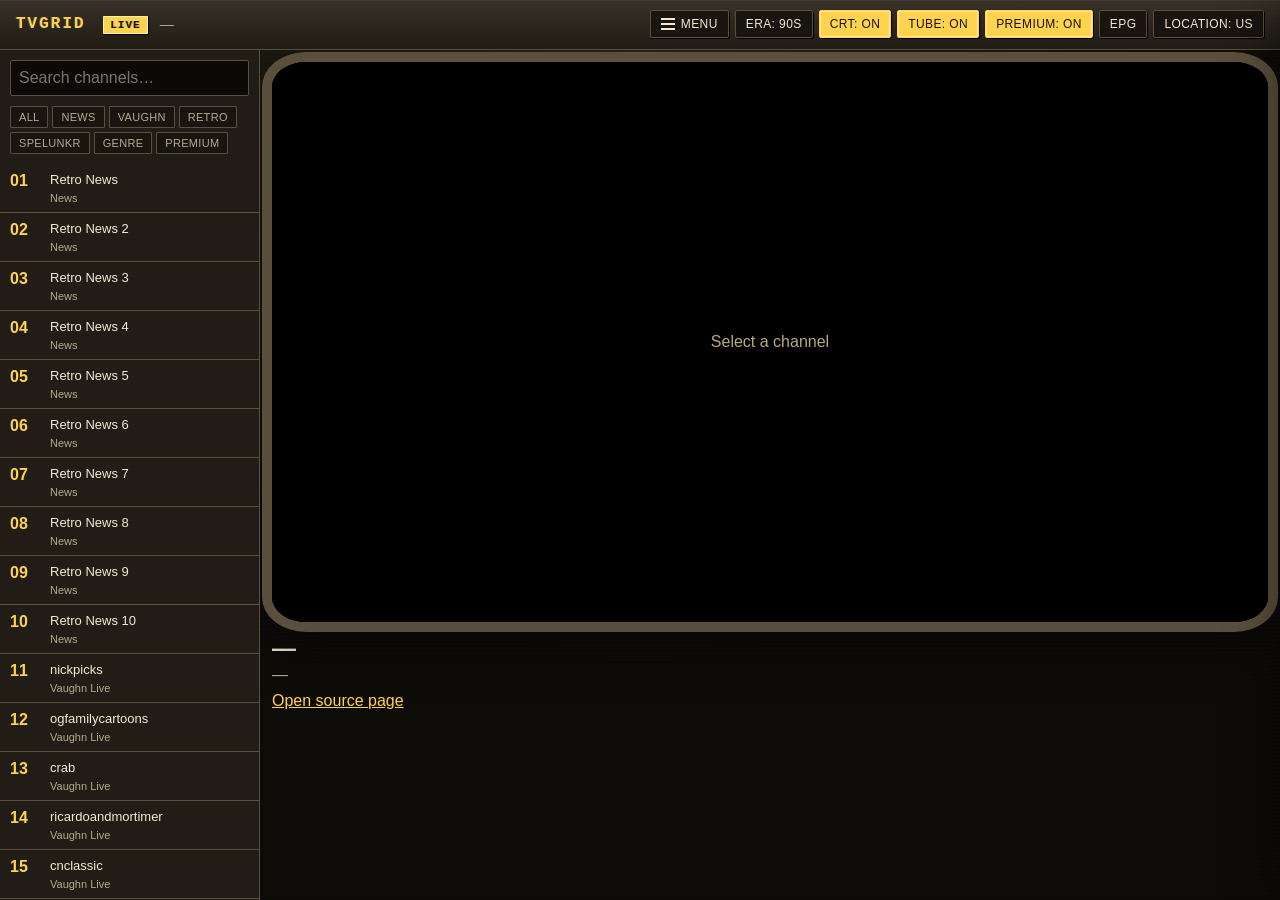
<file: index.html>
<!DOCTYPE html>
<html lang="en">
<head>
<meta charset="utf-8">
<meta name="viewport" content="width=device-width,initial-scale=1">
<title>Tvgrid — Live TV</title>
<link rel="icon" href="data:image/svg+xml,%3Csvg xmlns='http://www.w3.org/2000/svg' viewBox='0 0 100 100'%3E%3Crect width='100' height='100' rx='12' fill='%23111111'/%3E%3Crect x='14' y='24' width='72' height='50' rx='6' fill='%23ffd34d'/%3E%3Crect x='22' y='32' width='56' height='34' fill='%23000000'/%3E%3C/svg%3E">
<link rel="stylesheet" href="styles.css">
</head>
<body>
<div class="app">
  <header class="topbar">
    <div class="brand">TVGRID <span class="badge">LIVE</span></div>
    <div class="now-playing" id="nowPlaying">—</div>
    <div class="controls">
      <button id="menuBtn" class="menu-btn" type="button" aria-controls="lineupMenu" aria-expanded="false">
        <span class="menu-lines" aria-hidden="true"><i></i><i></i><i></i></span><span>Menu</span>
      </button>
      <button id="eraBtn" type="button" title="Switch between 90s and 2000s TV">Era: 90s</button>
      <button id="fxBtn" class="on" type="button" title="Toggle CRT scanlines and chromatic aberration">CRT: On</button>
      <button id="tubeBtn" class="on" type="button" title="Toggle rounded CRT tube corners">Tube: On</button>
      <button id="premiumBtn" class="on" type="button">Premium: On</button>
      <button id="epgToggle" type="button">EPG</button>
      <button id="geoBtn" type="button">Detect Location</button>
    </div>
  </header>
  <main class="main">
    <aside class="sidebar">
      <input id="search" type="search" placeholder="Search channels…">
      <div class="groups" id="groups"></div>
      <ul class="channel-list" id="channelList"></ul>
    </aside>
    <section class="player-area">
      <div class="player-frame" id="playerMount">
        <div class="player-overlay" id="playerOverlay">Select a channel</div>
      </div>
      <div class="meta">
        <h2 id="channelTitle">—</h2>
        <p id="channelDesc">—</p>
        <a id="openTab" href="#" target="_blank" rel="noopener">Open source page</a>
      </div>
    </section>
    <aside class="epg" id="epgPanel" aria-label="TV guide">
      <div class="guide-banner">
        <div class="guide-logo" aria-hidden="true"><span>TV</span><b>GUIDE</b></div>
        <div class="guide-banner-copy">
          <div class="epg-kicker" id="guideKicker">TV GUIDE</div>
          <h3 id="guideTitle">TONIGHT'S LINEUP</h3>
          <div class="guide-banner-sub" id="guideNowPlaying">Select a channel to see what's on</div>
        </div>
        <div class="guide-banner-side">
          <div class="epg-clock" id="guideClock">—</div>
          <button id="guideClose" class="guide-close" type="button" aria-label="Close guide">Close</button>
        </div>
      </div>
      <div class="guide-timebar" id="guideTimebar"></div>
      <div class="epg-grid" id="epgGrid"></div>
    </aside>
  </main>
  <div id="menuScrim" class="menu-scrim" hidden></div>
  <aside id="lineupMenu" class="lineup-menu" role="dialog" aria-modal="true" aria-label="Premium lineup manager" aria-hidden="true">
    <div class="lineup-head">
      <div>
        <div class="lineup-kicker">PREMIUM CONTROL</div>
        <h2>Lineup Manager</h2>
      </div>
      <button id="menuClose" class="lineup-close" type="button" aria-label="Close lineup manager">Close</button>
    </div>
    <div class="lineup-summary">
      <div class="lineup-count"><strong id="lineupCount">140</strong><span> / 350 channels</span></div>
      <button id="lineupPremiumBtn" class="lineup-premium on" type="button">Premium: On</button>
    </div>
    <p class="lineup-note">Your core 70-channel lineup stays in place. Premium adds 70 more (channels 71–140). The optional 10 Plus packs expand the guide to 350 channels; changes apply immediately.</p>
    <section class="lineup-section">
      <div class="lineup-section-head"><h3>Packages</h3><span id="lineupPackagesCount"></span></div>
      <div id="packageList" class="package-list"></div>
    </section>
    <section class="lineup-section">
      <div class="lineup-section-head"><h3>Categories</h3><span>Uncheck to exclude</span></div>
      <div id="categoryList" class="category-list"></div>
    </section>
    <section class="lineup-section">
      <div class="lineup-section-head"><h3>Daily programming slots</h3><span>Rotates daily</span></div>
      <div id="daypartLegend" class="daypart-grid"></div>
    </section>
    <div class="lineup-actions">
      <button id="lineupReset" type="button">Reset lineup</button>
      <button id="lineupApply" class="primary" type="button">Apply &amp; close</button>
    </div>
  </aside>
</div>
<script src="vendor/flv.min.js"></script>
<script src="vendor/hls.min.js"></script>
<script src="channels.js"></script>
<script src="premium.js"></script>
<script src="premium_extra.js"></script>
<script src="app.js"></script>
</body>
</html>
</file>
<file: styles.css>
:root{
  --bg:#0a0e14;
  --panel:#121821;
  --panel-2:#1b2330;
  --accent:#ff6b35;
  --accent-2:#ffd166;
  --accent-contrast:#080500;
  --text:#e6e6e6;
  --muted:#8a93a3;
  --border:#1f2633;
  --button:#1b2330;
  --active-bg:#2a1f1a;
  --input-bg:#0a0e14;
  --topbar-bg:#121821;
  --guide-bg:#0d1622;
  --guide-panel:#121f2f;
  --guide-line:#1f3348;
  --guide-alt:#0f1d2c;
  --guide-hover:#16283b;
  --guide-active:#17324a;
  --guide-accent:#ffd166;
  --guide-text:#e6e6e6;
  --guide-muted:#8a93a3;
  --premium-num:#ffd166;
  --premium-name:#ffe9b0;
  --bezel:#202b3a;
  --bezel-size:10px;
  --frame-radius:8px;
  --tube-radius:30px / 22px;
  --button-radius:6px;
  --font:system-ui,sans-serif;
  --brand-font:system-ui,sans-serif;
  --guide-font:system-ui,sans-serif;
}

body[data-era="90s"]{
  --bg:#0d0b08;
  --panel:#211d16;
  --panel-2:#30291e;
  --accent:#ffd34d;
  --accent-2:#7ee7ff;
  --accent-contrast:#17130b;
  --text:#f3e9d2;
  --muted:#b6a989;
  --border:#5a4f3c;
  --button:#18140f;
  --active-bg:#2d2a11;
  --input-bg:#0b0a07;
  --topbar-bg:linear-gradient(180deg,#373127,#201b14);
  --guide-bg:#04182a;
  --guide-panel:#06253e;
  --guide-line:#174263;
  --guide-alt:#052139;
  --guide-hover:#0a3455;
  --guide-active:#0c4c77;
  --guide-accent:#ffd34d;
  --guide-text:#eaf6ff;
  --guide-muted:#83a9c9;
  --premium-num:#ffb347;
  --premium-name:#ffe3b0;
  --bezel:#5a4f3c;
  --bezel-size:10px;
  --tube-radius:34px / 25px;
  --button-radius:2px;
  --font:"Trebuchet MS",Verdana,sans-serif;
  --brand-font:"Courier New",monospace;
  --guide-font:"Courier New",monospace;
  background:radial-gradient(circle at 50% 0%,#2b251b 0%,#0d0b08 60%);
}

body[data-era="2000s"]{
  --bg:#060a10;
  --panel:#0e1825;
  --panel-2:#17283b;
  --accent:#35b6ff;
  --accent-2:#7be0ff;
  --accent-contrast:#00131f;
  --text:#e8f4ff;
  --muted:#8fa8c2;
  --border:#20384f;
  --button:#0b1622;
  --active-bg:#12314a;
  --input-bg:#050b12;
  --topbar-bg:linear-gradient(180deg,#1c3047,#0a1420 65%,#08111b);
  --guide-bg:#071522;
  --guide-panel:#0b2033;
  --guide-line:#1d3d58;
  --guide-alt:#081a2b;
  --guide-hover:#0c2a42;
  --guide-active:#10456a;
  --guide-accent:#5bd1ff;
  --guide-text:#dcf2ff;
  --guide-muted:#7fa6c8;
  --premium-num:#ffd166;
  --premium-name:#ffe9b0;
  --bezel:#182d42;
  --bezel-size:8px;
  --tube-radius:26px / 20px;
  --button-radius:8px;
  --font:"Segoe UI",Tahoma,sans-serif;
  --brand-font:"Segoe UI",Tahoma,sans-serif;
  --guide-font:"Segoe UI",Tahoma,sans-serif;
  background:radial-gradient(circle at 50% 0%,#0e2033 0%,#060a10 62%);
}

*{box-sizing:border-box}
body{
  margin:0;
  font-family:var(--font);
  background:var(--bg);
  color:var(--text);
  color-scheme:dark;
  transition:background .3s ease,color .3s ease;
}
.app{display:flex;flex-direction:column;height:100vh;isolation:isolate}

.topbar{
  display:flex;
  align-items:center;
  gap:.75rem;
  padding:.65rem 1rem;
  background:var(--topbar-bg);
  border-bottom:1px solid var(--border);
  box-shadow:inset 0 1px 0 rgba(255,255,255,.05);
  position:relative;
  z-index:5;
}
.brand{font-family:var(--brand-font);font-weight:700;letter-spacing:2px;white-space:nowrap}
body[data-era="90s"] .brand{color:#ffd34d;text-shadow:1px 1px 0 #000}
body[data-era="2000s"] .brand{color:#e5f9ff;letter-spacing:2.5px;text-shadow:0 0 14px rgba(91,209,255,.5)}
.badge{
  background:var(--accent);
  color:var(--accent-contrast);
  padding:2px 6px;
  border-radius:4px;
  font-size:11px;
  margin-left:6px;
  letter-spacing:1px;
}
body[data-era="90s"] .badge{border:1px solid #fff2aa;border-radius:1px;box-shadow:1px 1px 0 #000}
body[data-era="2000s"] .badge{border:1px solid rgba(160,235,255,.8);border-radius:999px;box-shadow:0 0 10px rgba(91,209,255,.35)}
.now-playing{flex:1;color:var(--muted);font-size:14px;min-width:140px}
.controls{display:flex;flex-wrap:wrap;justify-content:flex-end;gap:6px}
.controls button{
  background:var(--button);
  color:var(--text);
  border:1px solid var(--border);
  padding:6px 10px;
  border-radius:var(--button-radius);
  cursor:pointer;
  font:inherit;
  font-size:12px;
  transition:background .18s,border-color .18s,color .18s,box-shadow .18s;
}
.controls button:hover{border-color:var(--accent);color:var(--accent)}
.controls button.on{background:var(--accent);color:var(--accent-contrast);border-color:var(--accent)}
body[data-era="90s"] .controls button{text-transform:uppercase;letter-spacing:.4px;box-shadow:1px 1px 0 #000}
body[data-era="90s"] .controls button.on{box-shadow:inset 0 0 0 1px rgba(255,255,255,.45),1px 1px 0 #000}
body[data-era="2000s"] .controls button{
  background:linear-gradient(180deg,#183049,#0c1928);
  border-color:#2a4e6b;
  border-radius:7px;
  box-shadow:inset 0 1px 0 rgba(255,255,255,.16),0 1px 2px rgba(0,0,0,.5);
}
body[data-era="2000s"] .controls button:hover{color:#dff8ff;border-color:#5bd1ff}
body[data-era="2000s"] .controls button.on{
  background:linear-gradient(180deg,#74ddff,#168ecc);
  color:#00131f;
  border-color:#8be7ff;
  box-shadow:0 0 12px rgba(91,209,255,.4),inset 0 1px 0 rgba(255,255,255,.55);
}

.main{display:grid;grid-template-columns:260px 1fr;flex:1;overflow:hidden}
.sidebar{background:var(--panel);border-right:1px solid var(--border);display:flex;flex-direction:column;overflow:hidden}
#search{
  margin:10px;
  padding:8px;
  border-radius:var(--button-radius);
  border:1px solid var(--border);
  background:var(--input-bg);
  color:var(--text);
  font:inherit;
  outline:none;
}
#search:focus{border-color:var(--accent);box-shadow:0 0 0 2px color-mix(in srgb,var(--accent) 22%,transparent)}
.groups{display:flex;flex-wrap:wrap;gap:4px;padding:0 10px 10px}
.group-btn{
  background:var(--button);
  color:var(--muted);
  border:1px solid var(--border);
  padding:4px 8px;
  border-radius:var(--button-radius);
  cursor:pointer;
  font:inherit;
  font-size:11px;
}
.group-btn:hover{color:var(--text);border-color:var(--accent)}
body[data-era="90s"] .group-btn{text-transform:uppercase;letter-spacing:.3px;border-radius:1px}
body[data-era="2000s"] .group-btn{border-radius:999px;background:linear-gradient(180deg,#14263a,#0b1724)}
.channel-list{list-style:none;margin:0;padding:0;overflow:auto;flex:1}
.channel-list li{display:grid;grid-template-columns:32px 1fr;grid-template-rows:auto auto;gap:2px 8px;padding:8px 10px;border-bottom:1px solid var(--border);cursor:pointer}
.channel-list li:hover{background:var(--panel-2)}
.channel-list li.active{background:var(--active-bg);border-left:3px solid var(--accent)}
.channel-list li.premium .ch-num{color:var(--premium-num)}
.channel-list li.premium .ch-name{color:var(--premium-name)}
body[data-era="90s"] .channel-list li.premium .ch-num{text-shadow:1px 1px 0 #000}
body[data-era="2000s"] .channel-list li.premium .ch-num{text-shadow:0 0 8px rgba(255,209,102,.45)}
body[data-era="2000s"] .channel-list li.active{box-shadow:inset 3px 0 0 var(--accent),0 0 18px rgba(53,182,255,.08)}
.ch-num{font-weight:700;color:var(--accent)}
.ch-name{font-size:13px}
.ch-cat{grid-column:2;font-size:11px;color:var(--muted)}

.player-area{display:flex;flex-direction:column;padding:12px;gap:12px;overflow:auto}
.player-frame{
  position:relative;
  background:#000;
  border-radius:var(--frame-radius);
  overflow:hidden;
  aspect-ratio:16/9;
  isolation:isolate;
  transition:border-radius .3s ease,box-shadow .3s ease;
}
body[data-era="90s"] .player-frame{box-shadow:0 0 0 1px var(--border),0 10px 30px rgba(0,0,0,.55)}
body[data-era="2000s"] .player-frame{box-shadow:0 0 0 1px #28445f,0 18px 40px rgba(0,0,0,.55)}
body.tube-on .player-frame{
  border-radius:var(--tube-radius);
  box-shadow:inset 0 0 60px rgba(0,0,0,.68),0 0 0 var(--bezel-size) var(--bezel),0 18px 50px rgba(0,0,0,.6);
}
.player-frame video,.player-frame iframe{width:100%;height:100%;display:block;background:#000}
.player-frame video{object-fit:contain}
.player-frame iframe{position:absolute;inset:0;border:0}
.player-overlay{
  position:absolute;
  inset:0;
  display:flex;
  align-items:center;
  justify-content:center;
  color:var(--muted);
  background:#000;
  z-index:4;
  text-align:center;
  padding:20px;
}
.player-overlay.error{color:#ff6b6b;background:rgba(0,0,0,.85)}
.player-msg{
  position:absolute;
  inset:0;
  z-index:4;
  display:flex;
  flex-direction:column;
  align-items:center;
  justify-content:center;
  gap:12px;
  color:var(--muted);
  background:#05070a;
  text-align:center;
  padding:24px;
}
.player-msg a{color:var(--accent);font-weight:600}
.meta h2{margin:0 0 4px}
.meta p{color:var(--muted);margin:0 0 8px}
.meta a{color:var(--accent)}

.epg{
  --station-w:140px;
  display:none;
  position:fixed;
  left:0;
  right:0;
  bottom:0;
  height:min(62vh,620px);
  z-index:30;
  flex-direction:column;
  overflow:hidden;
  background:var(--guide-bg);
  color:var(--guide-text);
  border-top:2px solid var(--guide-accent);
  box-shadow:0 -18px 55px rgba(0,0,0,.65);
}
.epg.open{display:flex}
body[data-era="90s"] .epg{background:#041a2e;border-top-color:#1d4d75;box-shadow:inset 0 1px 0 rgba(255,255,255,.05),0 -18px 55px rgba(0,0,0,.72)}
body[data-era="2000s"] .epg{background:linear-gradient(180deg,rgba(9,28,46,.98),rgba(4,12,21,.99));border-top-color:#2c6389;box-shadow:inset 0 1px 0 rgba(120,220,255,.12),0 -18px 55px rgba(0,0,0,.7)}
.guide-banner{
  position:relative;
  flex:none;
  display:flex;
  align-items:center;
  gap:26px;
  min-height:76px;
  padding:10px 18px;
  overflow:hidden;
  border-bottom:2px solid rgba(0,0,0,.55);
}
body[data-era="90s"] .guide-banner{background:linear-gradient(100deg,#21114e 0%,#4b238a 34%,#7b1f5f 64%,#c12a2f 100%)}
body[data-era="2000s"] .guide-banner{background:linear-gradient(100deg,#0b2a46 0%,#0d466b 42%,#0b2740 100%)}
.guide-banner::before{
  content:"";
  position:absolute;
  left:0;
  top:0;
  bottom:0;
  width:210px;
  opacity:.55;
  background-image:radial-gradient(circle,rgba(255,255,255,.55) 2px,transparent 2.4px);
  background-size:9px 9px;
  -webkit-mask-image:linear-gradient(90deg,#000 0%,#000 60%,transparent 100%);
  mask-image:linear-gradient(90deg,#000 0%,#000 60%,transparent 100%);
  pointer-events:none;
}
.guide-logo{
  position:relative;
  z-index:1;
  display:flex;
  align-items:baseline;
  gap:4px;
  flex:none;
  transform:rotate(-2deg);
  font-family:"Arial Black","Impact",sans-serif;
  line-height:.8;
  text-shadow:2px 2px 0 #16082d,4px 4px 0 rgba(0,0,0,.35);
}
.guide-logo span{font-size:34px;color:#ffe34d}
.guide-logo b{font-size:19px;color:#ffd34d;letter-spacing:1px}
body[data-era="2000s"] .guide-logo{transform:none;text-shadow:0 0 16px rgba(91,209,255,.55),2px 2px 0 #00101d}
body[data-era="2000s"] .guide-logo span{color:#dff8ff;font-size:31px}
body[data-era="2000s"] .guide-logo b{color:#5bd1ff;font-size:17px}
.guide-banner-copy{position:relative;z-index:1;min-width:0;flex:1}
.epg-kicker{font-size:9px;letter-spacing:2.5px;color:var(--guide-accent);font-weight:700}
.guide-banner h3{margin:2px 0 2px;font-size:18px;letter-spacing:1px;font-family:var(--guide-font)}
.guide-banner-sub{font-size:11px;color:rgba(255,255,255,.78);white-space:nowrap;overflow:hidden;text-overflow:ellipsis}
body[data-era="90s"] .guide-banner h3{color:#ffe34d;text-transform:uppercase;text-shadow:2px 2px 0 #16082d}
body[data-era="2000s"] .guide-banner h3{color:#e9f8ff;font-weight:600;text-shadow:0 0 12px rgba(91,209,255,.4)}
.guide-banner-side{position:relative;z-index:1;display:flex;align-items:center;gap:10px;flex:none}
.epg-clock{font-size:12px;color:rgba(255,255,255,.85);text-align:right;white-space:nowrap;font-family:var(--guide-font)}
body[data-era="90s"] .epg-clock{text-transform:uppercase;letter-spacing:.5px;color:#ffe34d}
.guide-close{
  background:rgba(0,0,0,.28);
  color:#fff;
  border:1px solid rgba(255,255,255,.4);
  border-radius:2px;
  padding:5px 10px;
  cursor:pointer;
  font:inherit;
  font-size:11px;
}
.guide-close:hover{background:rgba(255,255,255,.16)}
body[data-era="2000s"] .guide-close{border-radius:999px;border-color:rgba(120,220,255,.5);background:rgba(8,29,46,.6)}
.guide-timebar{
  flex:none;
  display:grid;
  grid-template-columns:var(--station-w) repeat(4,1fr);
  border-bottom:2px solid var(--guide-line);
  background:#0a3554;
  font-family:var(--guide-font);
}
body[data-era="90s"] .guide-timebar{background:#0b3a5c}
body[data-era="2000s"] .guide-timebar{background:linear-gradient(180deg,#0c3550,#082439);border-bottom-color:#2b5d7d}
.guide-timebar > div{
  min-width:0;
  padding:5px 8px;
  border-left:1px solid rgba(255,255,255,.18);
  color:#dff8ff;
  font-size:12px;
  letter-spacing:.4px;
  display:flex;
  align-items:center;
  gap:6px;
  white-space:nowrap;
}

.guide-timebar > div:first-child{border-left:0}
.guide-time-now{justify-content:space-between;background:rgba(0,0,0,.22)}
.guide-now-label{font-size:9px;letter-spacing:1.5px;color:#ffd34d}
#guideNowTime{font-weight:700;color:#fff;letter-spacing:1px}
body[data-era="90s"] .guide-timebar > div{text-shadow:1px 1px 0 #000}
body[data-era="90s"] .guide-timebar > div:nth-child(2){color:#9fe8ff}
body[data-era="90s"] .guide-now-label{color:#ffd34d}
body[data-era="2000s"] .guide-timebar > div{color:#bfeaff;border-left-color:rgba(120,220,255,.2)}
body[data-era="2000s"] .guide-now-label{color:#5bd1ff}
.epg-grid{flex:1;overflow:auto;background:var(--guide-bg)}
body[data-era="90s"] .epg-grid{background:#041a2e}
body[data-era="2000s"] .epg-grid{background:#071726}
.epg-row{
  display:grid;
  grid-template-columns:var(--station-w) 1fr;
  min-height:44px;
  border-bottom:1px solid var(--guide-line);
  cursor:pointer;
  font-family:var(--guide-font);
}
.epg-row:nth-child(even){background:rgba(255,255,255,.025)}
.epg-row:hover{background:var(--guide-hover)}
.epg-row.active{background:var(--guide-active)}
body[data-era="90s"] .epg-row:nth-child(even){background:#052139}
body[data-era="90s"] .epg-row:hover{background:#0a3455}
body[data-era="90s"] .epg-row.active{background:#0c4c77;box-shadow:inset 3px 0 0 #ffd34d}
body[data-era="2000s"] .epg-row{border-bottom-color:rgba(70,130,175,.2)}
body[data-era="2000s"] .epg-row:nth-child(even){background:rgba(90,180,235,.035)}
body[data-era="2000s"] .epg-row:hover{background:rgba(91,209,255,.09)}
body[data-era="2000s"] .epg-row.active{background:linear-gradient(90deg,rgba(31,120,180,.4),rgba(14,49,78,.28));box-shadow:inset 3px 0 0 #5bd1ff}
.guide-station{
  display:flex;
  flex-direction:column;
  justify-content:center;
  padding:4px 9px;
  border-right:2px solid var(--guide-line);
  min-width:0;
  background:rgba(0,0,0,.18);
}
body[data-era="90s"] .guide-station{background:#082a46;border-right-color:#1d4d75}
body[data-era="2000s"] .guide-station{background:rgba(8,28,44,.7);border-right-color:#234b6c}
.guide-ch{font-size:14px;font-weight:700;line-height:1;color:#7cff7c;text-shadow:1px 1px 0 #000}
.guide-call{font-size:10px;line-height:1.15;color:#ffe66d;white-space:nowrap;overflow:hidden;text-overflow:ellipsis}
body[data-era="90s"] .guide-ch{color:#7cff7c;text-shadow:1px 1px 0 #000}
body[data-era="90s"] .guide-call{color:#ffe66d}
body[data-era="2000s"] .guide-ch{color:#5bd1ff;text-shadow:0 0 8px rgba(91,209,255,.35)}
body[data-era="2000s"] .guide-call{color:#d9f2ff}
.epg-row.premium .guide-ch{color:var(--premium-num)}
.epg-row.premium .guide-call{color:var(--premium-name)}
.guide-programs{
  position:relative;
  min-width:0;
  overflow:hidden;
  background-image:linear-gradient(to right,var(--guide-line) 1px,transparent 1px);
  background-size:25% 100%;
}
.guide-program{
  position:absolute;
  top:0;
  bottom:0;
  min-width:0;
  padding:5px 9px;
  display:flex;
  align-items:center;
  overflow:hidden;
  border-right:1px solid var(--guide-line);
  color:var(--guide-text);
  font-size:11.5px;
  line-height:1.2;
}
body[data-era="90s"] .guide-program{background:#061d33;border-right-color:#174263;color:#eaf6ff}
body[data-era="90s"] .guide-program:nth-child(even){background:#07233b}
body[data-era="2000s"] .guide-program{background:rgba(10,35,56,.35);border-right-color:rgba(50,105,145,.35);color:#dcf2ff}
body[data-era="2000s"] .guide-program:nth-child(even){background:rgba(15,49,76,.3)}
.guide-program.current{background:#0b4e7d;box-shadow:inset 0 0 0 1px rgba(126,231,255,.35)}
body[data-era="2000s"] .guide-program.current{background:linear-gradient(180deg,rgba(27,115,170,.5),rgba(13,58,91,.4));box-shadow:inset 0 0 0 1px rgba(91,209,255,.4),0 0 16px rgba(60,190,255,.1)}
.guide-program-title{min-width:0;overflow:hidden;text-overflow:ellipsis;display:-webkit-box;-webkit-line-clamp:2;-webkit-box-orient:vertical}
.guide-program.continues-left::before,
.guide-program.continues-right::after{
  position:absolute;
  top:50%;
  transform:translateY(-50%);
  color:#7ee7ff;
  font-size:16px;
  font-weight:700;
  text-shadow:0 0 5px #000;
}
.guide-program.continues-left::before{content:"‹";left:1px}
.guide-program.continues-right::after{content:"›";right:1px}
.guide-program.continues-left{padding-left:12px}
.guide-program.continues-right{padding-right:16px}
.guide-show{color:#eaf6ff}
.epg-show{color:inherit}
body[data-era="90s"] .epg-show{color:#fff}
body[data-era="2000s"] .epg-show{color:#eaf9ff}

/* CRT effects: scanlines, flicker, chromatic fringing, tube vignette */
body.fx-on .player-frame::before{
  content:"";
  position:absolute;
  inset:0;
  z-index:2;
  pointer-events:none;
  background:radial-gradient(ellipse at center,rgba(255,255,255,.045) 0%,transparent 48%,rgba(0,0,0,.42) 100%);
}
body.fx-on .player-frame::after{
  content:"";
  position:absolute;
  inset:0;
  z-index:3;
  pointer-events:none;
  background:repeating-linear-gradient(to bottom,rgba(255,255,255,.06) 0 1px,rgba(0,0,0,.2) 1px 3px);
  mix-blend-mode:multiply;
  opacity:.55;
  animation:crt-flicker 7s infinite steps(1);
}
body.fx-on .player-frame video,
body.fx-on .player-frame iframe{
  filter:drop-shadow(1.2px 0 0 rgba(255,0,0,.32)) drop-shadow(-1.2px 0 0 rgba(0,255,255,.3));
}
body.fx-on .app::after{
  content:"";
  position:fixed;
  inset:0;
  z-index:100;
  pointer-events:none;
  background:repeating-linear-gradient(to bottom,rgba(255,255,255,.05) 0 1px,transparent 1px 4px);
  opacity:.11;
  mix-blend-mode:overlay;
  animation:crt-flicker 7s infinite steps(1);
}
body.fx-on .brand,
body.fx-on .epg-head h3,
body.fx-on .epg-row.active .epg-name{
  text-shadow:1px 0 rgba(255,0,0,.35),-1px 0 rgba(0,255,255,.3);
}
@keyframes crt-flicker{
  0%,100%{opacity:.55}
  47%{opacity:.55}
  48%{opacity:.44}
  49%{opacity:.62}
  50%{opacity:.5}
  73%{opacity:.58}
}
body.fx-on .app::after{animation-name:crt-flicker-soft}
@keyframes crt-flicker-soft{
  0%,100%{opacity:.11}
  48%{opacity:.08}
  49%{opacity:.13}
  50%{opacity:.1}
}
@media (prefers-reduced-motion:reduce){
  body.fx-on .app::after,body.fx-on .player-frame::after{animation:none}
}
@media (max-width:1200px){
  .main{grid-template-columns:240px 1fr}
}
@media (max-width:900px){
  .main{grid-template-columns:1fr}
  .sidebar{max-height:40vh}
  .epg{--station-w:104px;height:72vh}
  .epg.open{display:flex;inset:auto 0 0 0;border:0;border-top:2px solid var(--guide-accent)}
  .guide-banner{min-height:64px;padding:8px 10px;gap:10px}
  .guide-banner::before{width:120px}
  .guide-logo span{font-size:25px}
  .guide-logo b{font-size:14px}
  .guide-banner h3{font-size:15px}
  .guide-banner-sub{display:none}
  .guide-banner-side{gap:6px}
  .epg-clock{display:none}
  .guide-timebar{grid-template-columns:var(--station-w) repeat(4,minmax(0,1fr))}
  .guide-timebar > div{padding:4px 5px;font-size:10px}
  .guide-now-label{display:none}
  #guideNowTime{font-size:10px;letter-spacing:0}
  .guide-program{font-size:10px;padding:4px 6px}
  .topbar{align-items:flex-start;flex-wrap:wrap}
  .now-playing{order:3;flex-basis:100%;min-width:0}
  .controls{justify-content:flex-start}
}

/* Premium lineup manager */
.menu-btn{display:inline-flex;align-items:center;gap:6px}
.menu-lines{display:inline-flex;flex-direction:column;justify-content:center;gap:3px;width:14px}
.menu-lines i{display:block;height:2px;background:currentColor;border-radius:1px}
body[data-era="90s"] .menu-lines i{border-radius:0}
.menu-scrim{
  position:fixed;
  inset:0;
  z-index:60;
  background:rgba(0,0,0,.62);
  backdrop-filter:blur(2px);
}
.lineup-menu{
  position:fixed;
  top:0;
  right:0;
  bottom:0;
  z-index:61;
  width:min(430px,100vw);
  display:flex;
  flex-direction:column;
  gap:14px;
  overflow:auto;
  padding:16px;
  background:var(--panel);
  color:var(--text);
  border-left:1px solid var(--border);
  box-shadow:-18px 0 55px rgba(0,0,0,.55);
  transform:translateX(105%);
  transition:transform .24s ease;
}
body[data-era="90s"] .lineup-menu{background:linear-gradient(180deg,#241f17,#12100c);border-left-color:#5a4f3c}
body[data-era="2000s"] .lineup-menu{background:linear-gradient(180deg,#102235,#070e17);border-left-color:#2a4e6b}
.lineup-menu.open{transform:none}
body.menu-open{overflow:hidden}
.lineup-head{display:flex;align-items:flex-start;justify-content:space-between;gap:12px}
.lineup-kicker{font-size:9px;letter-spacing:2px;color:var(--accent);font-weight:700}
.lineup-head h2{margin:3px 0 0;font-size:20px;letter-spacing:.4px}
.lineup-close,.lineup-premium,.lineup-actions button{
  background:var(--button);
  color:var(--text);
  border:1px solid var(--border);
  border-radius:var(--button-radius);
  padding:7px 10px;
  cursor:pointer;
  font:inherit;
  font-size:12px;
}
.lineup-close:hover,.lineup-premium:hover,.lineup-actions button:hover{border-color:var(--accent);color:var(--accent)}
.lineup-premium.on{background:var(--accent);color:var(--accent-contrast);border-color:var(--accent)}
.lineup-summary{
  display:flex;
  align-items:center;
  justify-content:space-between;
  gap:10px;
  padding:10px 12px;
  border:1px solid var(--border);
  border-radius:var(--button-radius);
  background:var(--panel-2);
}
.lineup-count{display:flex;align-items:baseline;gap:4px;color:var(--muted);font-size:12px}
.lineup-count strong{font-size:20px;color:var(--accent);font-family:var(--brand-font)}
.lineup-note{margin:0;color:var(--muted);font-size:11px;line-height:1.45}
.lineup-section{display:flex;flex-direction:column;gap:7px}
.lineup-section-head{display:flex;align-items:baseline;justify-content:space-between;gap:8px}
.lineup-section-head h3{margin:0;font-size:11px;letter-spacing:1.4px;text-transform:uppercase;color:var(--text)}
.lineup-section-head span{font-size:10px;color:var(--muted)}
.package-list{display:flex;flex-direction:column;gap:6px}
.package-option{
  display:flex;
  align-items:flex-start;
  gap:9px;
  padding:8px 10px;
  border:1px solid var(--border);
  border-radius:var(--button-radius);
  background:var(--input-bg);
  cursor:pointer;
  transition:border-color .15s,background .15s;
}
.package-option:hover{border-color:var(--accent)}
.package-option.selected{border-color:color-mix(in srgb,var(--accent) 65%,var(--border));background:var(--active-bg)}
.package-option input,.cat-chip input{accent-color:var(--accent);margin:2px 0 0}
.package-copy{display:flex;flex-direction:column;gap:2px;min-width:0;flex:1}
.package-copy b{font-size:12px;font-weight:600}
.package-copy small{font-size:10px;color:var(--accent)}
.package-copy em{font-size:10px;color:var(--muted);font-style:normal;line-height:1.35}
.category-list{display:flex;flex-wrap:wrap;gap:5px}
.cat-chip{
  display:inline-flex;
  align-items:center;
  gap:5px;
  padding:5px 7px;
  border:1px solid var(--border);
  border-radius:999px;
  background:var(--input-bg);
  color:var(--muted);
  font-size:10px;
  cursor:pointer;
}
.cat-chip:hover{border-color:var(--accent);color:var(--text)}
.cat-chip input{margin:0}
.cat-chip:has(input:checked){color:var(--text);border-color:var(--border)}
.cat-chip:has(input:not(:checked)){opacity:.62;text-decoration:line-through}
.daypart-grid{display:grid;grid-template-columns:repeat(2,minmax(0,1fr));gap:5px}
.daypart-pill{
  display:flex;
  flex-direction:column;
  gap:2px;
  padding:7px 9px;
  border:1px solid var(--border);
  border-radius:var(--button-radius);
  background:var(--input-bg);
  font-size:10px;
}
.daypart-pill b{font-size:11px;color:var(--text)}
.daypart-pill small{font-size:9px;color:var(--muted)}
.daypart-pill.active{border-color:var(--accent);background:var(--active-bg);box-shadow:inset 2px 0 0 var(--accent)}
.lineup-actions{display:flex;justify-content:flex-end;gap:8px;padding-top:2px}
.lineup-actions #lineupApply{background:var(--accent);color:var(--accent-contrast);border-color:var(--accent);font-weight:700}
.guide-program.has-daypart{box-shadow:inset 0 -2px 0 rgba(255,255,255,.1)}
.guide-program[data-daypart="morning"]{box-shadow:inset 0 -2px 0 #ffd166}
.guide-program[data-daypart="daytime"]{box-shadow:inset 0 -2px 0 #8ee08a}
.guide-program[data-daypart="evening"]{box-shadow:inset 0 -2px 0 #ff9b54}
.guide-program[data-daypart="night"]{box-shadow:inset 0 -2px 0 #7ea8ff}
.guide-program[data-daypart="late"]{box-shadow:inset 0 -2px 0 #c39bff}
.guide-program[data-daypart="overnight"]{box-shadow:inset 0 -2px 0 #65dfe6}
.guide-daypart-tag{
  position:absolute;
  right:5px;
  bottom:1px;
  font-size:6.5px;
  letter-spacing:.7px;
  text-transform:uppercase;
  color:var(--guide-muted);
  opacity:.72;
  pointer-events:none;
}
@media (max-width:900px){
  .lineup-menu{width:min(390px,100vw);padding:12px}
  .guide-daypart-tag{display:none}
}
@media (max-width:600px){
  .lineup-menu{width:100vw;border-left:0}
  .daypart-grid{grid-template-columns:repeat(2,minmax(0,1fr))}
}
</file>
